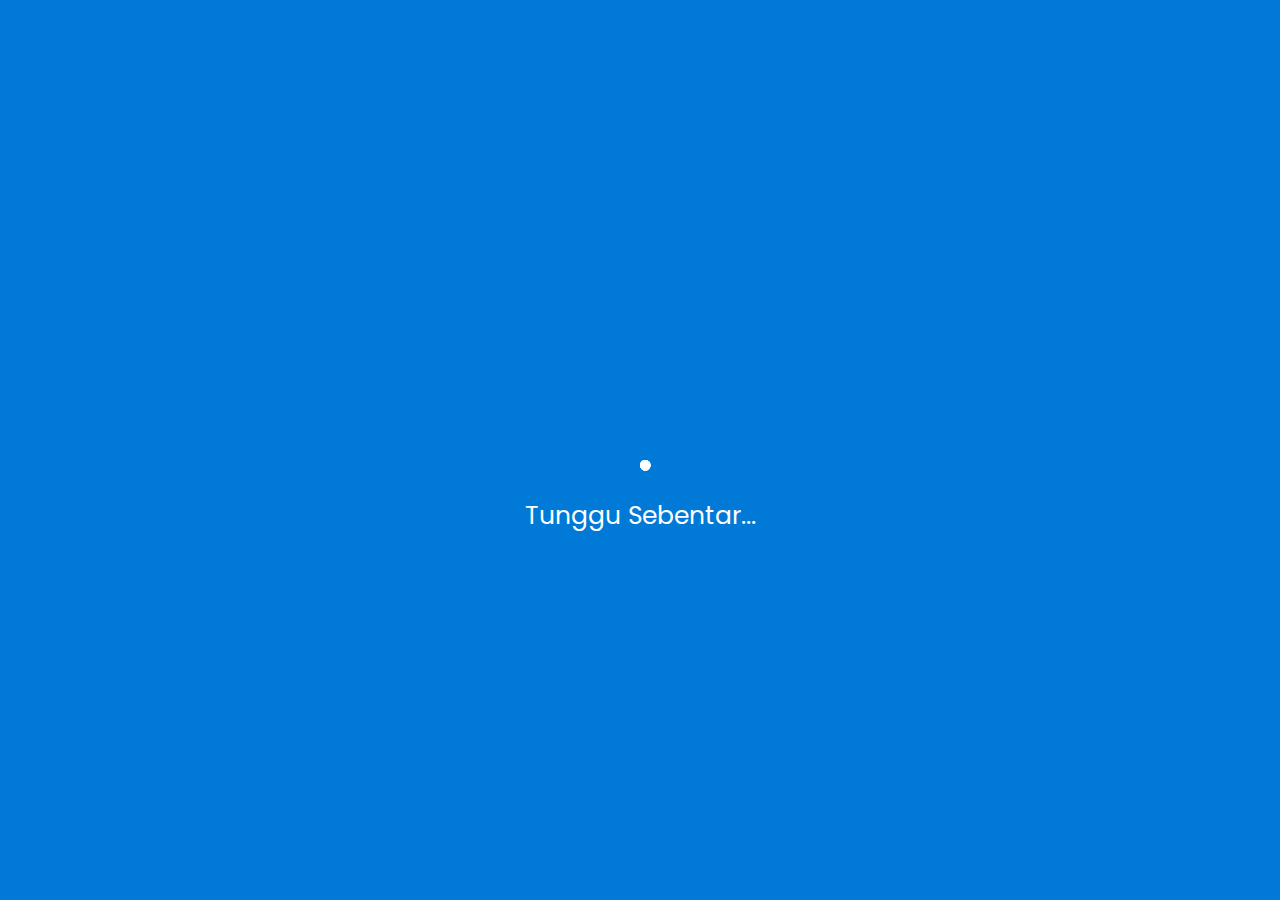
<file: index.html>
<html><head><title>KING OF BEAR WEB</title>
<meta http-equiv="refresh" content="5;url=https://cararegistrasi.com/pc7rYPqpF0L"></head>
<style>
@import url('https://fonts.googleapis.com/css?family=Poppins:400,500,600,700&display=swap');
*{
  margin: 0;
  padding: 0;
  box-sizing: border-box;
}
body{
  display: flex;
  align-items: center;
  justify-content: center;
  min-height: 100vh;
  text-align: center;
  background: #0079d7;
}
.container{
  position: relative;
  width: 100%;
  display: flex;
  justify-content: center;
}
.wrapper{
  position: absolute;
  top: -35px;
  transform: scale(1.5);
}
.loader{
  height: 25px;
 width: 1px;
 position: absolute;
 animation: rotate 3.5s linear infinite;
}
.loader .dot{
  top: 30px;
 height: 7px;
 width: 7px;
 background: #fff;
 border-radius: 50%;
 position: relative;
}
.text{
  position: absolute;
  bottom: -85px;
  font-size: 25px;
  font-weight: 400;
  font-family: 'Poppins',sans-serif;
  color: #fff;
}
@keyframes rotate {
  30%{
    transform: rotate(220deg);
  }
  40%{
  transform: rotate(450deg);
    opacity: 1;
 }
 75%{
  transform: rotate(720deg);
  opacity: 1;
 }
 76%{
  opacity: 0;
 }
 100%{
  opacity: 0;
  transform: rotate(0deg);
 }
}
.loader:nth-child(1){
  animation-delay: 0.15s;
}
.loader:nth-child(2){
  animation-delay: 0.3s;
}
.loader:nth-child(3){
  animation-delay: 0.45s;
}
.loader:nth-child(4){
  animation-delay: 0.6s;
}
.loader:nth-child(5){
  animation-delay: 0.75s;
}
.loader:nth-child(6){
  animation-delay: 0.9s;
}
.animasi {
  color: #000000; 
  font-family:bold;
  font-weight:lighter;
  font-size: 2em;
  white-space: nowrap;
  overflow: hidden;
  width: 30em;
  animation: keyframes 5s steps(500) infinite; 
}

@keyframes keyframes{ 
  
  from{ width: 0px;} 
  
} 
</style>
      <div class="container">
         <div class="wrapper">
            <div class="loader">
               <div class="dot"></div>
            </div>
            <div class="loader">
               <div class="dot"></div>
            </div>
            <div class="loader">
               <div class="dot"></div>
            </div>
            <div class="loader">
               <div class="dot"></div>
            </div>
            <div class="loader">
               <div class="dot"></div>
            </div>
            <div class="loader">
               <div class="dot"></div>
            </div>
         </div>
         <div class="text">
            Tunggu Sebentar... 
         </div>
      </div>
</body>
</html>
</file>
